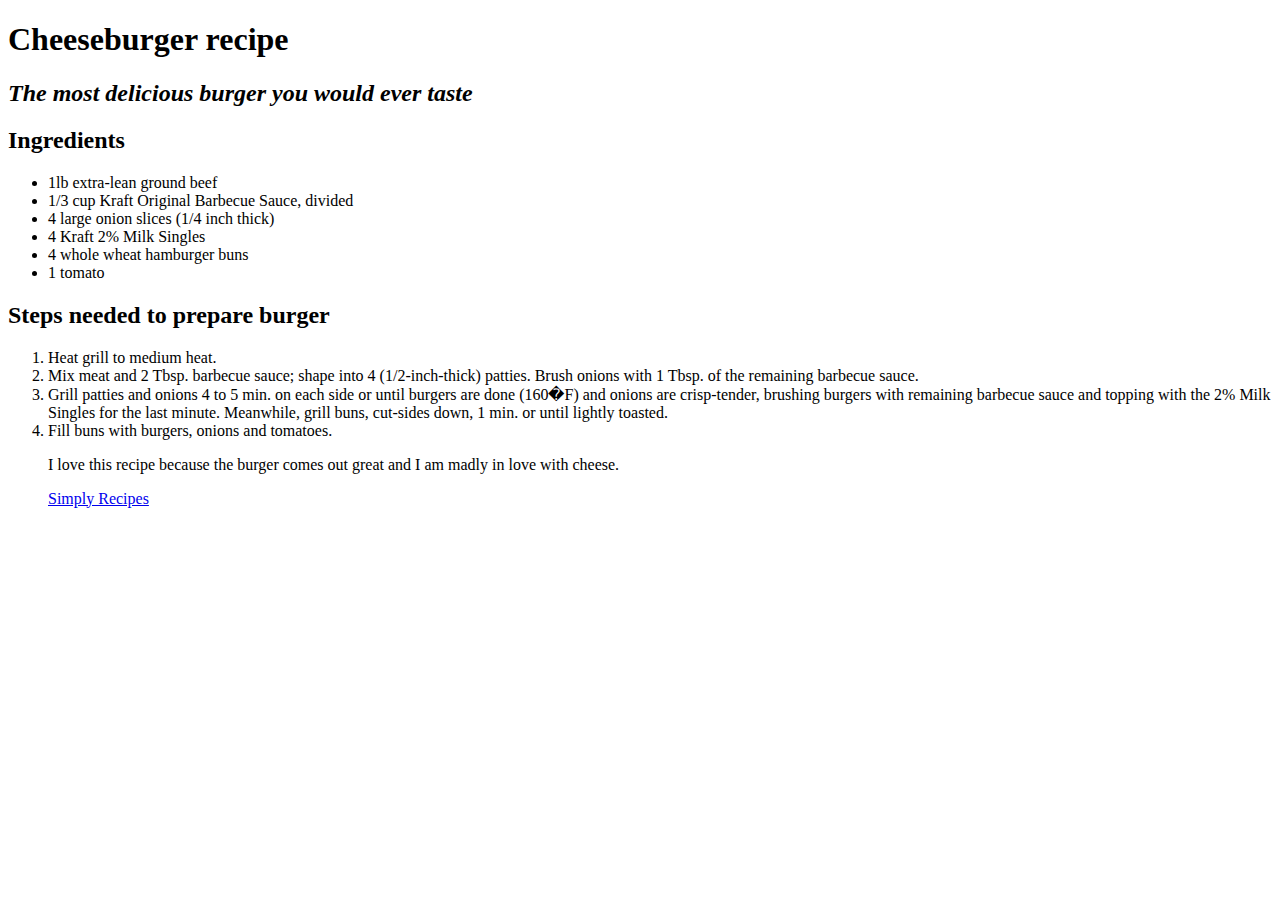
<file: lab01/index.html>
<!DOCTYPE html>
<html>
<head>
<title>My Favorite Recipe</title>
</head>
<body>

<h1>Cheeseburger recipe</h1>
<i><h2>The most delicious burger you would ever taste</h2></i>
<h2>Ingredients</h2>

<ul>
    <li>1lb extra-lean ground beef</li>
    <li>1/3 cup Kraft Original Barbecue Sauce, divided</li>
    <li>4 large onion slices (1/4 inch thick)</li>
    <li>4 Kraft 2% Milk Singles</li>
    <li>4 whole wheat hamburger buns</li>
    <li>1 tomato</li>
</ul>

<h2>Steps needed to prepare burger</h2>

<ol>
    <li>Heat grill to medium heat.</li>
    <li>Mix meat and 2 Tbsp. barbecue sauce; shape into 4 (1/2-inch-thick) patties. Brush onions with 1 Tbsp. of the remaining barbecue sauce.</li>
    <li>Grill patties and onions 4 to 5 min. on each side or until burgers are done (160�F) and onions are crisp-tender, brushing burgers with remaining barbecue sauce and topping with the 2% Milk Singles for the last minute. Meanwhile, grill buns, cut-sides down, 1 min. or until lightly toasted. </li>
    <li>Fill buns with burgers, onions and tomatoes.</li>

    <p>I love this recipe because the burger comes out great and I am madly in love with cheese.</p>
    
    <a href="https://www.simplyrecipes.com/">Simply Recipes</a>

</ol>
</body>
</html>
</file>
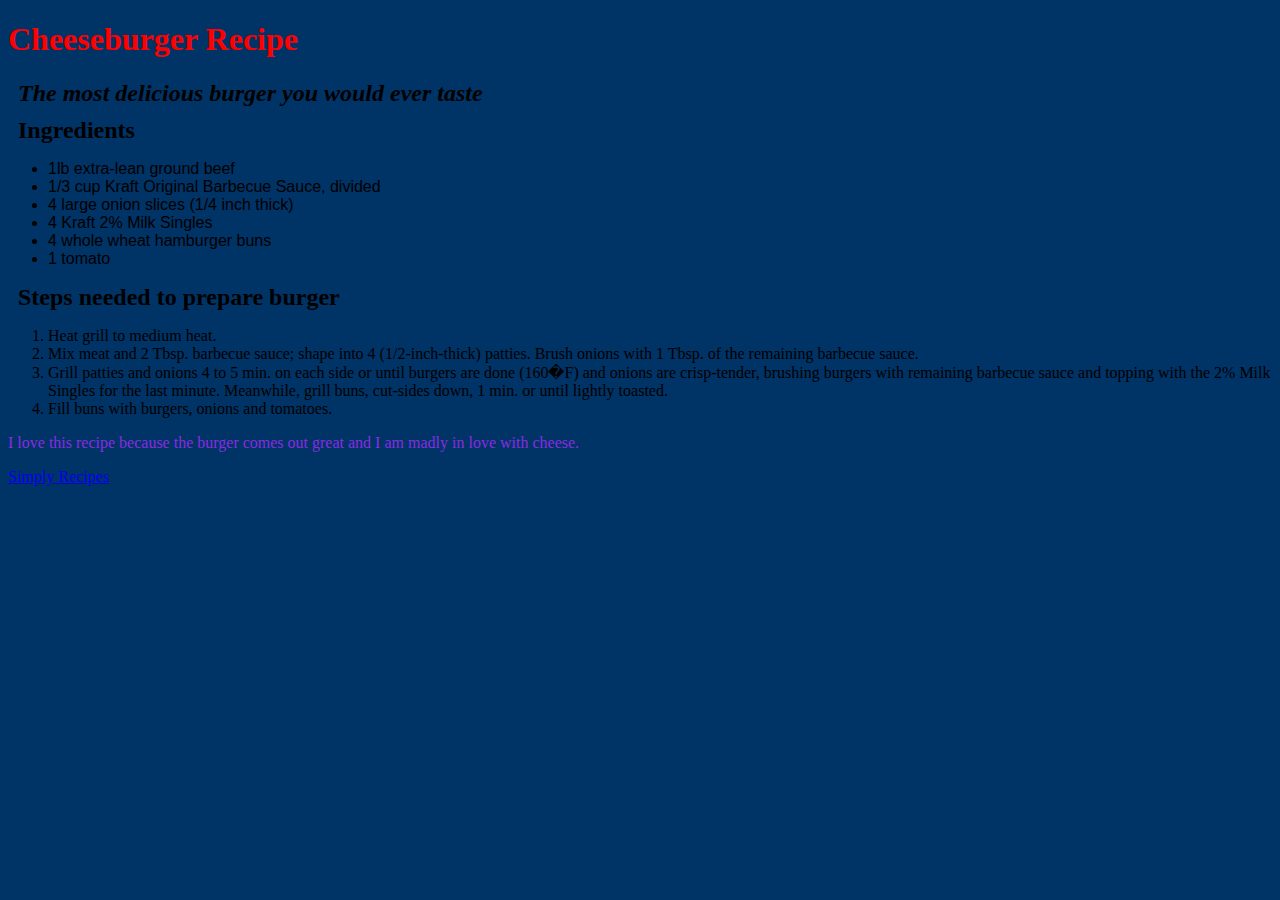
<file: lab02/index.html>
<!DOCTYPE html>
<html lang="en">
<head>
<link rel="stylesheet" href="recipe.css">
<title>My Favorite Recipe</title>
<meta charset="UTF-8">
</head>
<body>

<h1>Cheeseburger recipe</h1>
<h2><i>The most delicious burger you would ever taste</i></h2>
<h2>Ingredients</h2>

<ul>
    <li>1lb extra-lean ground beef</li>
    <li>1/3 cup Kraft Original Barbecue Sauce, divided</li>
    <li>4 large onion slices (1/4 inch thick)</li>
    <li>4 Kraft 2% Milk Singles</li>
    <li>4 whole wheat hamburger buns</li>
    <li>1 tomato</li>
</ul>

<h2>Steps needed to prepare burger</h2>

<ol>
    <li>Heat grill to medium heat.</li>
    <li>Mix meat and 2 Tbsp. barbecue sauce; shape into 4 (1/2-inch-thick) patties. Brush onions with 1 Tbsp. of the remaining barbecue sauce.</li>
    <li>Grill patties and onions 4 to 5 min. on each side or until burgers are done (160�F) and onions are crisp-tender, brushing burgers with remaining barbecue sauce and topping with the 2% Milk Singles for the last minute. Meanwhile, grill buns, cut-sides down, 1 min. or until lightly toasted. </li>
    <li>Fill buns with burgers, onions and tomatoes.</li>

</ol>

<p>I love this recipe because the burger comes out great and I am madly in love with cheese.</p>
    
<a href="https://www.simplyrecipes.com/">Simply Recipes</a>

</body>
</html>
</file>
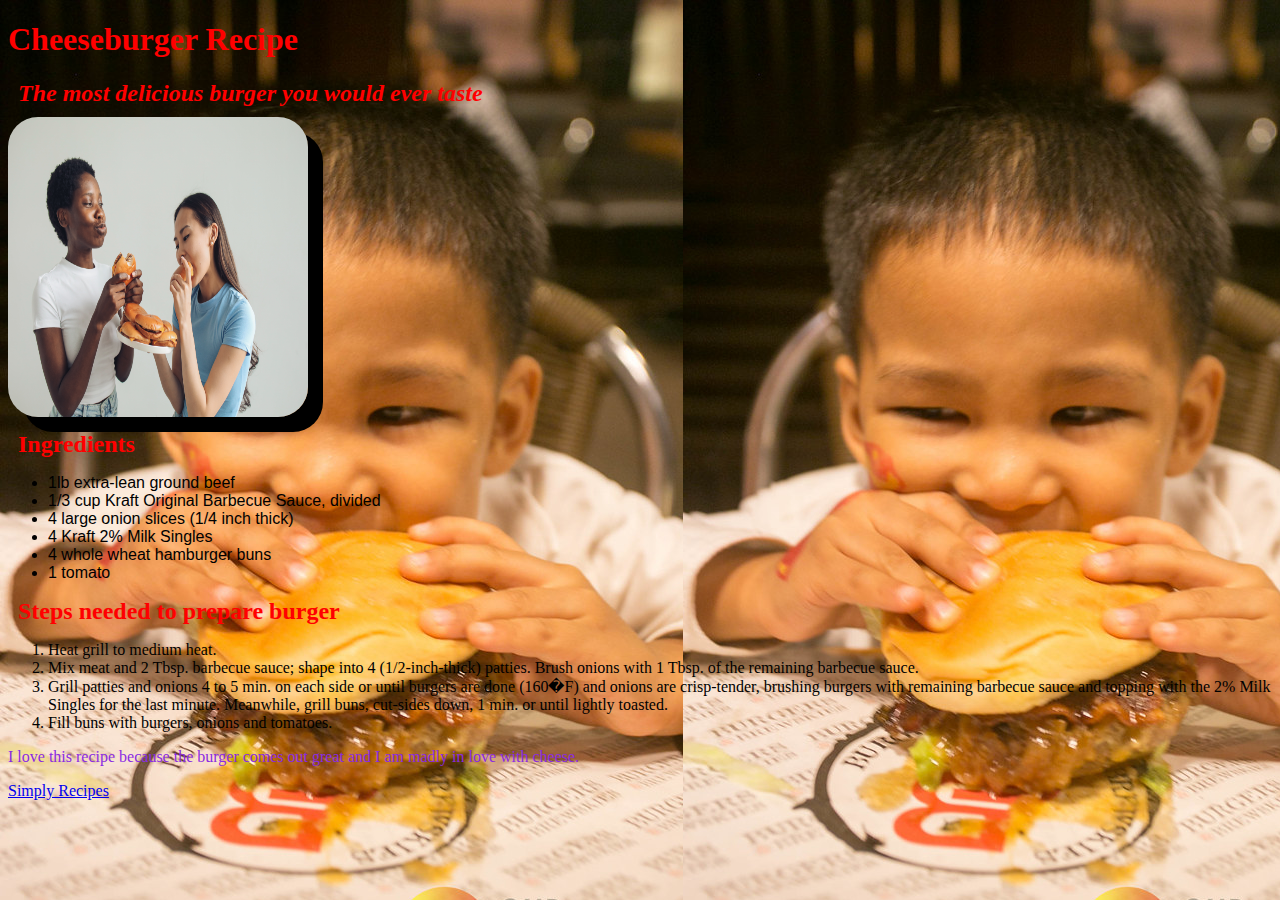
<file: lab03/index.html>
<!DOCTYPE html>
<html lang="en">
<head>
<link rel="stylesheet" href="recipe.css">
<title>My Favorite Recipe</title>
<meta charset="UTF-8">
</head>
<body>

<h1>Cheeseburger recipe</h1>
<h2><i>The most delicious burger you would ever taste</i></h2>
<img src="images/people.jpeg" alt="people eating a burger" width="300" height="300"> 
<h2>Ingredients</h2>

<ul>
    <li>1lb extra-lean ground beef</li>
    <li>1/3 cup Kraft Original Barbecue Sauce, divided</li>
    <li>4 large onion slices (1/4 inch thick)</li>
    <li>4 Kraft 2% Milk Singles</li>
    <li>4 whole wheat hamburger buns</li>
    <li>1 tomato</li>
</ul>

<h2>Steps needed to prepare burger</h2>

<ol>
    <li>Heat grill to medium heat.</li>
    <li>Mix meat and 2 Tbsp. barbecue sauce; shape into 4 (1/2-inch-thick) patties. Brush onions with 1 Tbsp. of the remaining barbecue sauce.</li>
    <li>Grill patties and onions 4 to 5 min. on each side or until burgers are done (160�F) and onions are crisp-tender, brushing burgers with remaining barbecue sauce and topping with the 2% Milk Singles for the last minute. Meanwhile, grill buns, cut-sides down, 1 min. or until lightly toasted. </li>
    <li>Fill buns with burgers, onions and tomatoes.</li>

</ol>

<p>I love this recipe because the burger comes out great and I am madly in love with cheese.</p>
    
<a href="https://www.simplyrecipes.com/">Simply Recipes</a>

</body>
</html>
</file>
<file: lab02/recipe.css>
body {
    background-color:#003366;
}

p {
    color: blueviolet;
}

h1{
    color: red;
    text-transform: capitalize;
}

h2{
    margin:10px 10px 10px 10px; 
}

ul{
    font-family:Verdana, Geneva, Tahoma, sans-serif;
}
</file>
<file: lab03/recipe.css>
body {
    background-color:#003366;
    background-image: url("images/kid.jpg");
}

img {
    box-shadow: 15px 15px;
    border-radius: 30px;
}

p {
    color: blueviolet;
}

h1{
    color: red;
    text-transform: capitalize;
}

h2{
    color: red;
    margin:10px 10px 10px 10px; 
}

ul{
    font-family:Verdana, Geneva, Tahoma, sans-serif;
}
</file>
